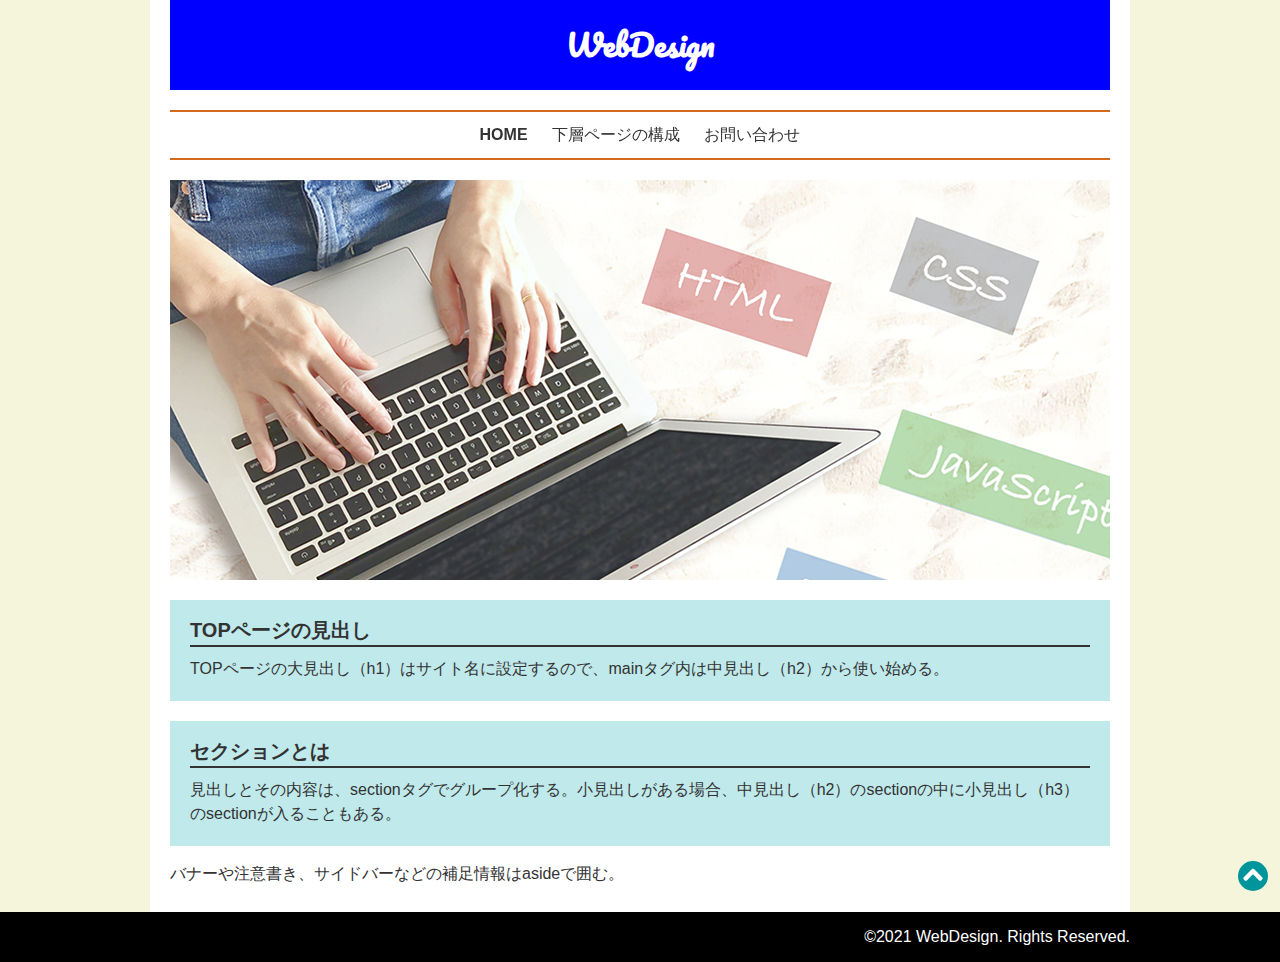
<file: index.html>
<!DOCTYPE html>
<html lang="ja">
<head>
    <meta charset="UTF-8">
    <meta name="viewport" content="width=device-width,initial-scale=1.0">

    <title>WebDesign</title>
    <link rel="icon" href="favicon.png" type="image/png">
    <link rel="apple-touch-icon" href="favicon.png">

    <link rel="stylesheet" href="css/reset.css">
    <link rel="stylesheet" href="css/index.css">
</head>
<body>
    <div class="container">
        <header>
            <!-- サイト名は大見出しh1を設定する -->
            <h1><a href="index.html">WebDesign</a></h1>

        </header>

        <!-- メニューはリストul-liを設定する -->
        <nav>
            <ul>
                <!-- リンク先が決まっていない場合はシャープを入力 -->
                <li><a href="index.html" class="active">HOME</a></li>
                <li> <a href="next.html">下層ページの構成</a></li>
                <li> <a href="contact.html">お問い合わせ</a></li>
            </ul>
        </nav>


        <!-- ［メインビジュアル］ -->
        <p class="visual"><img src="img/web.jpg" alt="（Webページ制作言語）"></p>


        <main>
            <section>
                <h2>TOPページの見出し</h2>
                <p>TOPページの大見出し（h1）はサイト名に設定するので、mainタグ内は中見出し（h2）から使い始める。</p>
            </section>
            <section>
                <h2>セクションとは</h2>
                <p>見出しとその内容は、sectionタグでグループ化する。小見出しがある場合、中見出し（h2）のsectionの中に小見出し（h3）のsectionが入ることもある。</p>
            </section>
            <aside>
                <p>バナーや注意書き、サイドバーなどの補足情報はasideで囲む。</p>
            </aside>

        </main>
    </div>

    <footer>
        <p class="pagetop"><a href="#top"><img src="img/gotop.svg" width="30px" alt="ページトップへ"></a></p>
        <p class="copyright">
            <small>
                &copy;2021 WebDesign.
                <span> Rights Reserved.</span>
            </small>
        </p>
    </footer>
</body>
</html>





<!--
    @media(max-width:767px){

 header h1{
    margin-left:20px;
    margin-right:20px;

 }

 nav{
   position:sunset;
 }
}



 -->
</file>
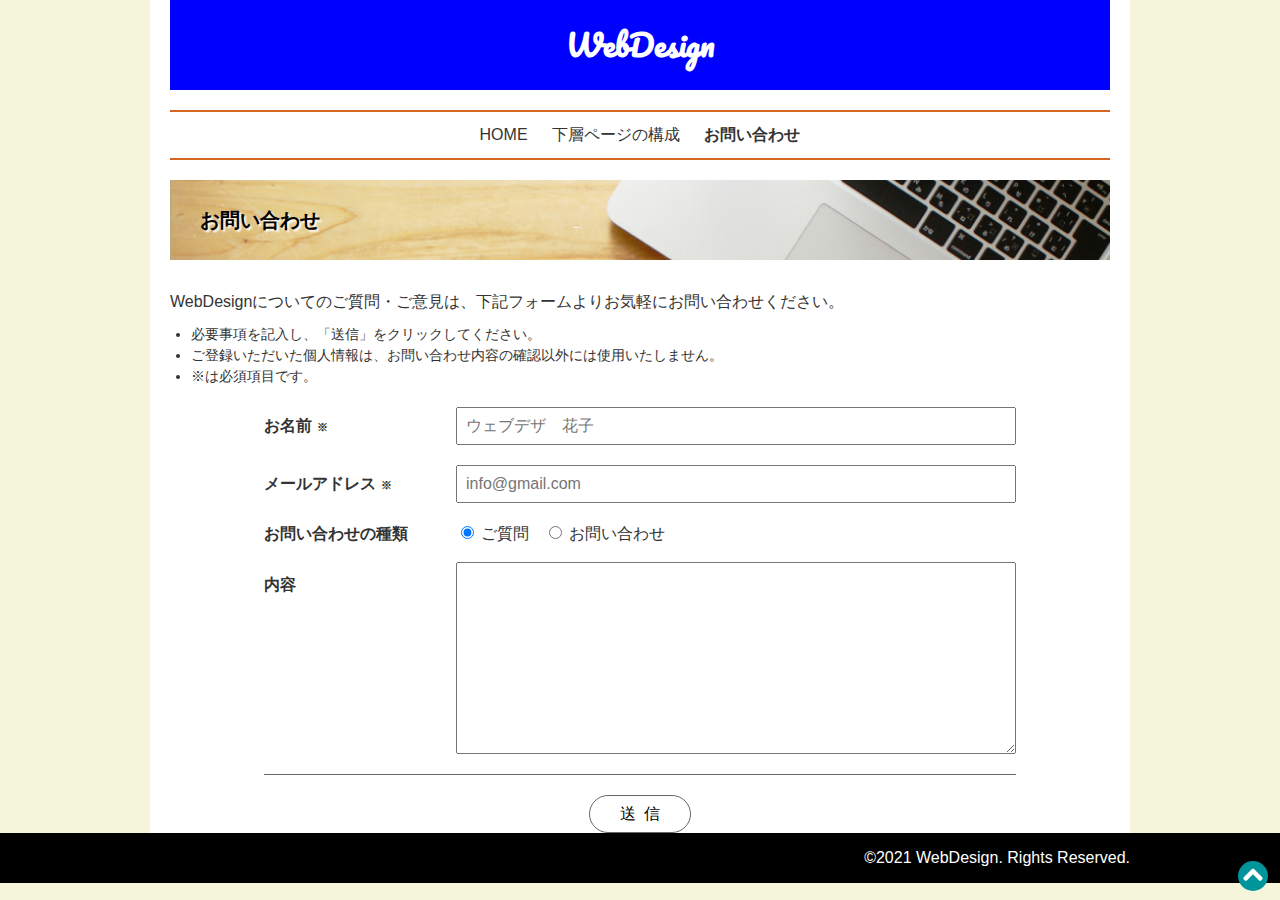
<file: contact.html>
<!DOCTYPE html>
<html lang="ja">
<head>
    <meta charset="UTF-8">
    <meta name="viewport" content="width=device-width,initial-scale=1.0">

    <title>お問い合わせ - WebDesign</title>
    <link rel="icon" href="favicon.png" type="image/png">
    <link rel="apple-touch-icon" href="favicon.png">

    <link rel="stylesheet" href="css/reset.css">
    <link rel="stylesheet" href="css/contact.css">
</head>
<body id="top">
    <div class="container">
        <header>
            <!-- サイト名は大見出しh1を設定する -->
            <h1><a href="index.html">WebDesign</a></h1>

        </header>

        <!-- メニューはリストul-liを設定する -->


        <nav>
            <ul>
                <!-- リンク先が決まっていない場合はシャープを入力 -->
                <li><a href="index.html">HOME</a></li>
                <li> <a href="next.html">下層ページの構成</a></li>
                <li> <a href="contact.html" class="active">お問い合わせ</a></li>
            </ul>
        </nav>





        <main>
            <article>
                <h1>お問い合わせ</h1>

                <p>WebDesignについてのご質問・ご意見は、下記フォームよりお気軽にお問い合わせください。</p>
                <aside>
                    <ul>
                        <li>必要事項を記入し、「送信」をクリックしてください。</li>
                        <li> ご登録いただいた個人情報は、お問い合わせ内容の確認以外には使用いたしません。</li>
                        <li>※は必須項目です。</li>

                    </ul>
                </aside>

                <!-- タイトルと内容があるがタイトルをh1（見出しタグ）で目立たせなくてもよい時「dl」タグ -->
                <!-- タグと属性名が同じ単語の場合「=""〇〇」と入力しなくてもよい -->
                <form action="#" method="post">
                    <dl>
                        <div>
                            <dt>お名前<span>※</span></dt>
                            <dd><input type="text" placeholder="ウェブデザ　花子" required></dd>
                        </div>


                        <div>
                            <dt>メールアドレス<span>※</span></dt>
                            <!-- ↓type=email 送信時にアドレスチェック、モバイル閲覧時にアドレスの選択が可能 -->
                            <dd><input type="email" placeholder="info@gmail.com"></dd>
                        </div>


                        <div>
                            <dt>お問い合わせの種類</dt>
                            <dd>
                                <!-- ↓labelタグで囲むと文字を押してもボタンを押すことが可能 -->
                                <label>
                                    <!-- checkedでデフォルトで選択される。性別には使わないようにする -->
                                    <input type="radio" name="category" checked>
                                    ご質問
                                </label>
                                <label>
                                    <!-- nameを記載するとどちらか片方のみボタンチェックできる状態になる -->
                                    <input type="radio" name="category">
                                    お問い合わせ
                                </label>
                            </dd>
                        </div>

                        <div>
                            <dt> 内容</dt>
                            <!-- cols rawsは基本使わない。ブラウザによって見え方が違ってしまうため。CSSで設定する
                        テキストエリアのタグの間は改行しない -->
                            <dd><textarea></textarea></dd>
                        </div>

                    </dl>
                    <p><button>送信</button></p>
                </form>



            </article>

        </main>
    </div>

    <footer>
        <p class="pagetop"><a href="#top"><img src="img/gotop.svg" width="30px" alt="ページトップへ"></a></p>
        <p class="copyright">
            <small>
                &copy;2021 WebDesign.
                <span> Rights Reserved.</span>
            </small>
        </p>
    </footer>
</body>
</html>
</file>
<file: css/index.css>
@import url(common.css);

/*［メインビジュアルの書式］下余白:20px */
p.visual {
  padding-bottom: 20px;
}

/*［mainの書式］下余白:30px */
main {
  padding-bottom: 30px;
}

/*［main sectionの書式］背景色:任意、内側余白:20px、外側下余白:20px */
main section {
  background-color: rgb(191, 233, 235);
  padding: 20px;
  margin-bottom: 20px;
}

/*［main section h2の書式］文字サイズ:20px、太字、下ボーダー（線幅:2px、線種:直線、線カラー:#333）、文字とボーダー間の余白:5px、外側下余白:10px */
main section h2 {
  font-size: 20px;
  font-weight: bold;
  border-bottom: 2px solid #333;
  /* background-color: darkslateblue; */
  /* ↑余白がわかりづらい場合に仮で背景色をつけることが可能 */
  padding-bottom: 5px;
  margin-bottom: 10px;
}

/*［main section pの書式］行の高さ:文字サイズの1.5倍 */
main section p {
  line-height: 1.5;
}

/* レスポンシブ */
@media (max-width: 575px) {
  p.visual img {
    height: 300px;
    object-fit: cover;
    object-position: left;
  }
}
</file>
<file: css/contact.css>
@import url(common.css);

/* 下余白:10px、行の高さ:1.5 */
main article > p {
  padding-bottom: 10px;
  /* ↓モバイルで見るときに改行されても読みやすくするため */
  line-height: 1.5;
}

/* 文字サイズ:14px、行の高さ:1.5、行頭文字:・、外側左余白:1.5em、下余白:20px */
main aside ul {
  font-size: 14px;
  line-height: 1.5;
  /* liタグにも使用可能。項目ごとに違う文字を設定することが可能 */
  list-style-type: disc;
  /* ↓行頭文字でずれる分をずらすため */
  margin-left: 1.5em;
  padding-bottom: 20px;
}

/* 幅:80%、中央配置 */
main form {
  width: 80%;
  margin-left: auto;
  margin-right: auto;
  /* background-color: cadetblue; */
}

/* FlexBox、下余白:20px、縦方向の位置:ベースライン */
main dl div {
  display: flex;
  padding-bottom: 20px;
  /* タイトルと枠（1行目）の高さを同じにする */
  align-items: baseline;
}

/* 太字、幅:12em
全角12文字分*/
main dt {
  font-weight: bold;
  flex-basis: 12em;
}

/* 文字サイズ:11px、左余白:5px */
main dt span {
  font-size: 11px;
  padding-left: 5px;
}

/* 幅比率:auto */
main dd {
  /* background-color: darkolivegreen; */
  flex: auto;
}

/* 幅:100%、内側余白:8px、アウトライン:なし */
main input[type="text"],
main input[type="email"],
main textarea {
  width: 100%;
  padding: 8px;
  outline: none;
}

/* 右余白:10px */
main dd label {
  padding-right: 10px;
}

/* 高さ:12em、行の高さ:1.5、リサイズ:垂直 */
main textarea {
  height: 12em;
  line-height: 1.5;
  resize: vertical;
}

/* 縦方向の位置:上、内側上余白:15px
内容のタイトルと枠の高さを調整 */
main dl div:last-child dt {
  align-self: flex-start;
  padding-top: 15px;
}

/* 上ボーダー:1px 直線 #666、内側上余白:20px、中央揃え */
main form p {
  border-top: 1px solid #666;
  padding-top: 20px;
  text-align: center;
}

/* 内側上下余白:10px、内側左右余白:30px、文字間隔:8px、ボーダー:1px 直線 #666、背景色:#fff、角丸:30px、マウスカーソル:リンク */
main form button {
  padding: 10px 22px 10px 30px;
  /* ↓文字一つ一つの余白。右側に余白がつくため、paddingの数値を調整する */
  letter-spacing: 8px;
  border: 1px solid #666;
  background-color: #fff;
  border-radius: 30px;
  cursor: pointer;
}

/* 不透明度:0.7 */
main form button:hover {
  opacity: 0.7;
}

/*--------------
  レスポンシブ
--------------*/
/* スマホの書式 */
@media (max-width: 767px) {
  /* 幅:auto */
  main form {
    width: auto;
    /* ↑またはwidth: unset; 等。100%になるようにする*/
  }
}

/* スマホ縦の書式 */
@media (max-width: 575px) {
  /* ブロック表示 */
  main dl div {
    display: block;
  }

  /* 内側上余白:15px、下ボーダー:1px 直線 #666、内側下余白:5px、外側下余白:10px */
  main dt {
    padding-top: 15px;
    padding-bottom: 5px;
    margin-bottom: 10px;
    border-bottom: 1px solid #666;
  }
}
</file>
